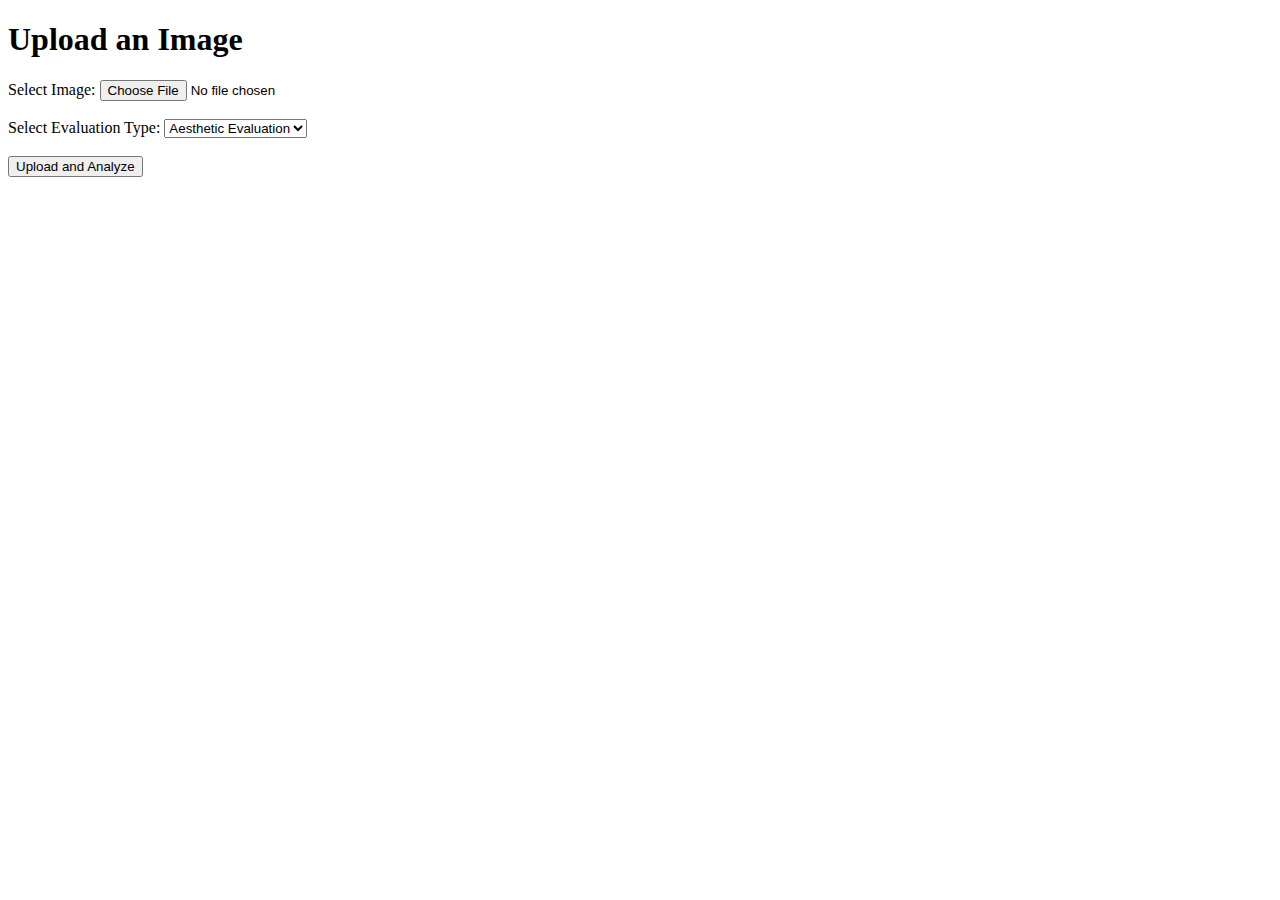
<file: templates/upload.html>
<!DOCTYPE html>
<html lang="en">
<head>
    <meta charset="UTF-8">
    <meta name="viewport" content="width=device-width, initial-scale=1.0">
    <title>Upload Image</title>
</head>
<body>
    <h1>Upload an Image</h1>
    <form action="/upload" method="POST" enctype="multipart/form-data">
        <label for="image">Select Image:</label>
        <input type="file" name="image" accept="image/*" required>
        <br><br>
        <label for="evaluation_type">Select Evaluation Type:</label>
        <select name="evaluation_type">
            <option value="aesthetic">Aesthetic Evaluation</option>
            <option value="ux">UX Evaluation</option>
        </select>
        <br><br>
        <button type="submit">Upload and Analyze</button>
    </form>
</body>
</html>
</file>
